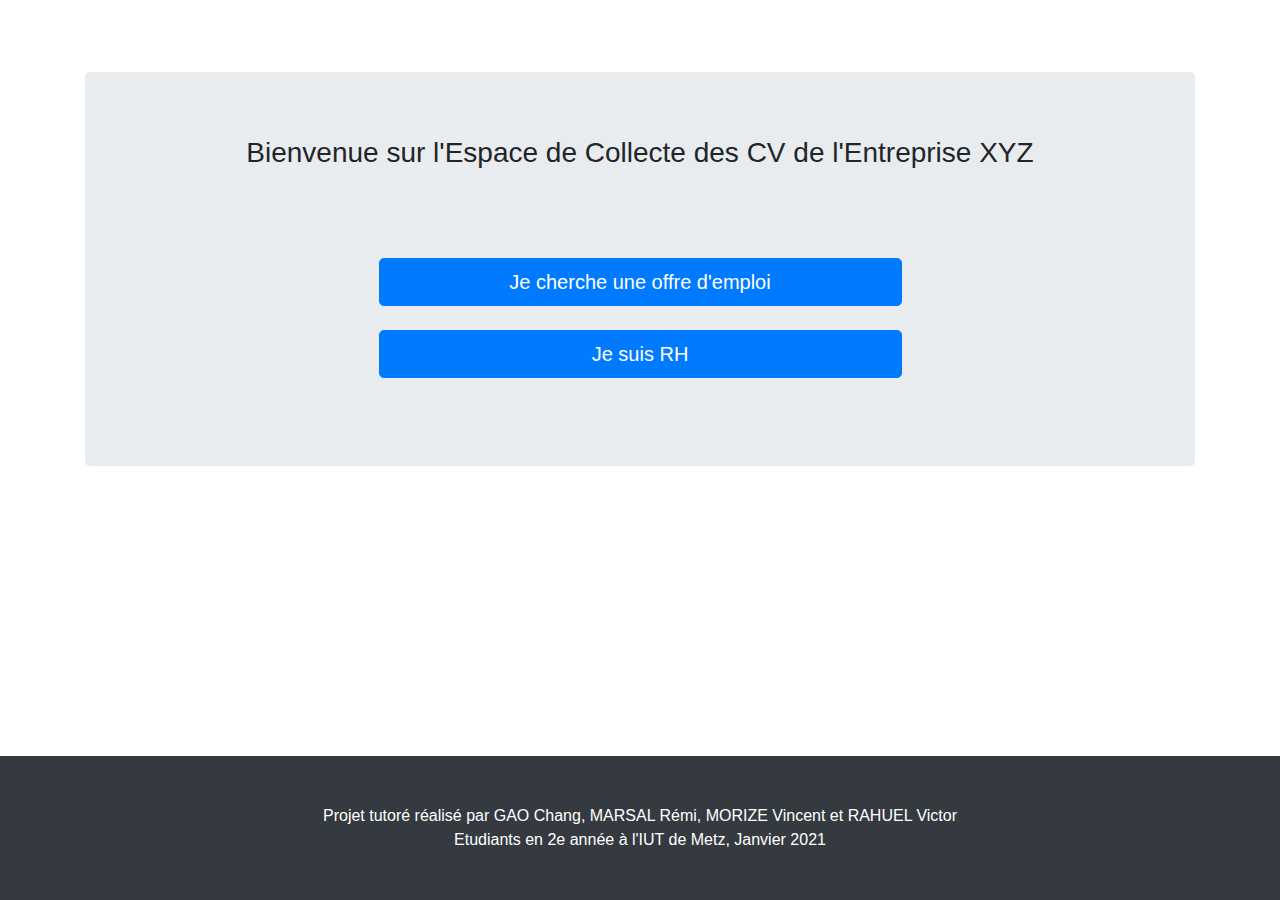
<file: index.html>
<!DOCTYPE html>

<head>
    <meta charset="utf-8">
    <title>index.html</title>

    <link rel="stylesheet" href="https://maxcdn.bootstrapcdn.com/bootstrap/4.0.0/css/bootstrap.min.css"
        integrity="sha384-Gn5384xqQ1aoWXA+058RXPxPg6fy4IWvTNh0E263XmFcJlSAwiGgFAW/dAiS6JXm" crossorigin="anonymous">

</head>

<body>
    <br /><br /><br />
    <div class="container">
        <div class="jumbotron">
            <main class="form-signin text-center">
                <form>
                    <h1 class=" h3 mb-3 fw-normal">Bienvenue sur l'Espace de Collecte des CV de l'Entreprise XYZ</h1>
                    <br /><br /><br />
                    <input class=" w-50 btn btn-lg btn-primary bouton1" type='button'
                        value=" Je cherche une offre d'emploi"
                        onclick="window.location.replace('offreEmploi.html')"></input><br /><br />
                    <input class="w-50 btn btn-lg btn-primary bouton1" type='button' value=' Je suis RH'
                        onclick="window.location.replace('login.html')"></input><br /><br />
                </form>
            </main>
        </div>
    </div>
</body>

<footer class="footer fixed-bottom mt-auto py-5 bg-dark text-center">
    <div class="container">
        <span class="m-0 text-white">Projet tutoré réalisé par GAO Chang, MARSAL Rémi, MORIZE Vincent et RAHUEL
            Victor</span><br />
        <span class="m-0 text-white">Etudiants en 2e année à l'IUT de Metz, Janvier 2021</span>
    </div>
</footer>

</html>
</file>
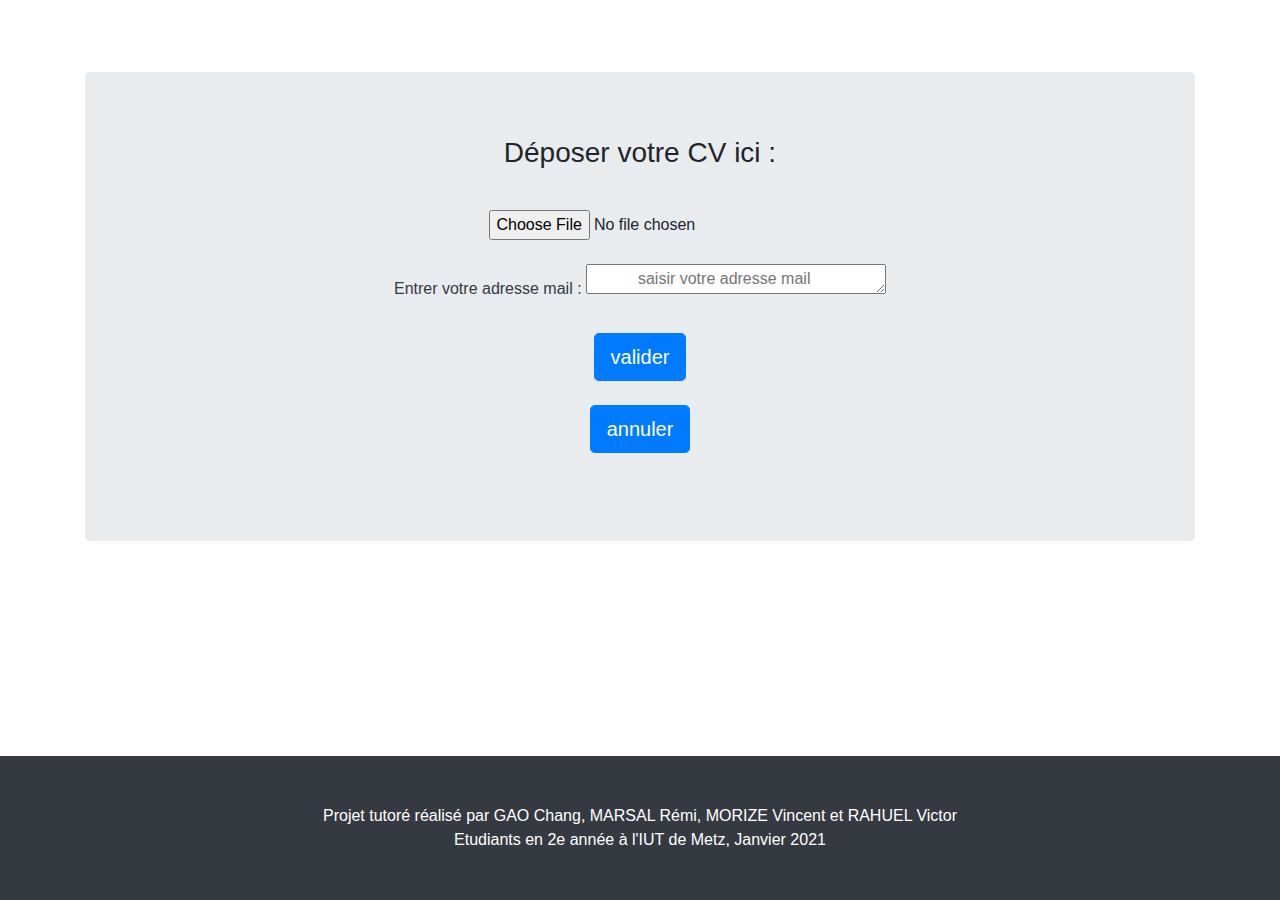
<file: deposerCV.html>
<!DOCTYPE html>

<head>
    <meta charset="utf-8">
    <title>Dépot du CV</title>
    <link rel="stylesheet" href="https://maxcdn.bootstrapcdn.com/bootstrap/4.0.0/css/bootstrap.min.css"
        integrity="sha384-Gn5384xqQ1aoWXA+058RXPxPg6fy4IWvTNh0E263XmFcJlSAwiGgFAW/dAiS6JXm" crossorigin="anonymous">

</head>

<body>
    <br /><br /><br />
    <div class="container">
        <div class="jumbotron">
            <main class="form-signin text-center">
                <form>
                    <h1 class=" h3 mb-3 fw-normal">Déposer votre CV ici : </h1><br />
                    <form id="upload-form" action="upload.php" methode="post" enctype="multipart/form-date">
                        <input type="file" id="upload" name="upload" /><br /><br />


                    </form>



                    <label class="text-dark">Entrer votre adresse mail : </label>
                    <textarea style="width:300px;height:30px;" name='text' value="" required="required"
                        placeholder="           saisir votre adresse mail"></textarea><br /><br />
                    <input class=" btn btn-lg btn-primary bouton1" type='submit' value="valider "
                        onclick="window.location.replace('index.html')"></input><br /><br />
                        <input class="  btn btn-lg btn-primary bouton1" type='button' value="annuler"
                        onclick="window.location.replace('offreEmploi.html')"></input><br /><br />
                
                </form>
            </main>
        </div>
    </div>
</body>


<footer class="footer fixed-bottom mt-auto py-5 bg-dark text-center">
    <div class="container">
        <span class="m-0 text-white">Projet tutoré réalisé par GAO Chang, MARSAL Rémi, MORIZE Vincent et RAHUEL
            Victor</span><br />
        <span class="m-0 text-white">Etudiants en 2e année à l'IUT de Metz, Janvier 2021</span>
    </div>
</footer>


</html>
</file>
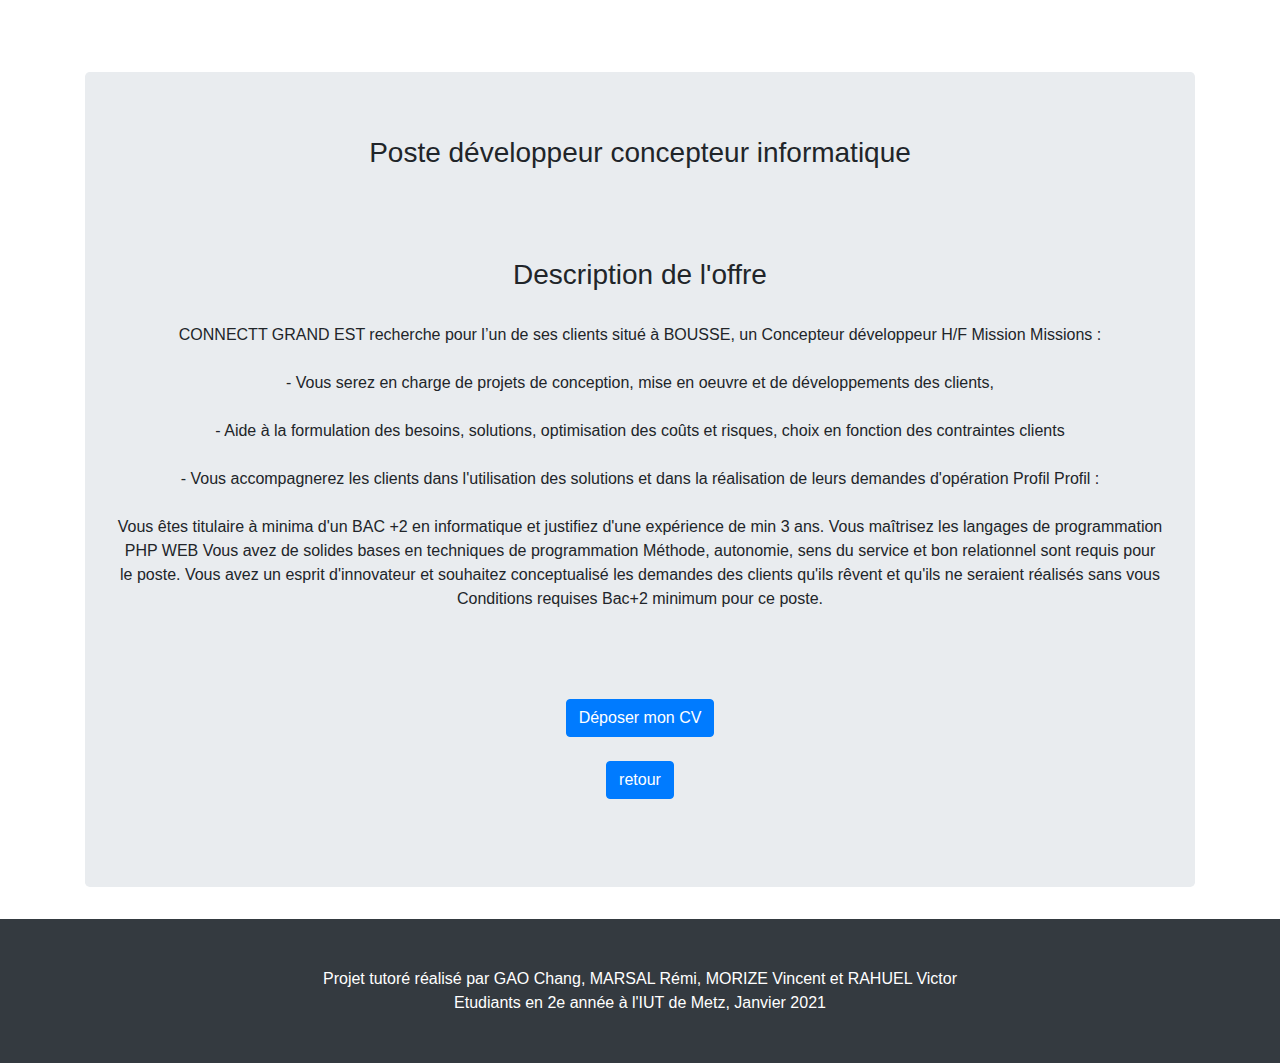
<file: descriptionPoste.html>
<!DOCTYPE html>

<head>
    <meta charset="utf-8">
    <title>Offre d'emploi</title>
    <link rel="stylesheet" href="https://maxcdn.bootstrapcdn.com/bootstrap/4.0.0/css/bootstrap.min.css"
        integrity="sha384-Gn5384xqQ1aoWXA+058RXPxPg6fy4IWvTNh0E263XmFcJlSAwiGgFAW/dAiS6JXm" crossorigin="anonymous">

</head>

<body>
    <br /><br /><br />
    <div class="container">
        <div class="jumbotron">
            <main class="form-signin text-center">
                <form>
                    <h1 class=" h3 mb-3 fw-normal">Poste développeur concepteur informatique</h1>
                    <br /><br /><br />

    <h3>Description de l'offre</h3>   <br />
    <p> 
    CONNECTT GRAND EST recherche pour l’un de ses clients situé à BOUSSE, un Concepteur développeur H/F Mission Missions :   <br /><br />
    - Vous serez en charge de projets de conception, mise en oeuvre et de développements des clients,   <br /><br />
    - Aide à la formulation des besoins, solutions, optimisation des coûts et risques, choix en fonction des contraintes clients   <br /><br />
    - Vous accompagnerez les clients dans l'utilisation des solutions et dans la réalisation de leurs demandes d'opération Profil Profil :  <br /><br />
     Vous êtes titulaire à minima d'un BAC +2 en informatique et justifiez d'une expérience de min 3 ans. Vous maîtrisez les langages de programmation PHP WEB Vous avez de solides bases en techniques de programmation Méthode, autonomie, sens du service et bon relationnel sont requis pour le poste. Vous avez un esprit d'innovateur et souhaitez conceptualisé les demandes des clients qu'ils rêvent et qu'ils ne seraient réalisés sans vous Conditions requises Bac+2 minimum pour ce poste.
     <br /></p>
<br /><br /><br />
                    <input class=" btn btn-primary bouton1" type='button' value=" Déposer mon CV"
                        onclick="window.location.replace('deposerCV.html')"></input><br /><br />
                        <input class=" btn btn-primary bouton1" type='button' value="retour "
                        onclick="window.location.replace('offreEmploi.html')"></input><br /><br />
                </form>
            </main>
        </div>
    </div>
</body>
<footer class="footer mt-auto py-5 bg-dark text-center">
    <div class="container">
        <span class="m-0 text-white">Projet tutoré réalisé par GAO Chang, MARSAL Rémi, MORIZE Vincent et RAHUEL
            Victor</span><br />
        <span class="m-0 text-white">Etudiants en 2e année à l'IUT de Metz, Janvier 2021</span>
    </div>
</footer>


</html>
</file>
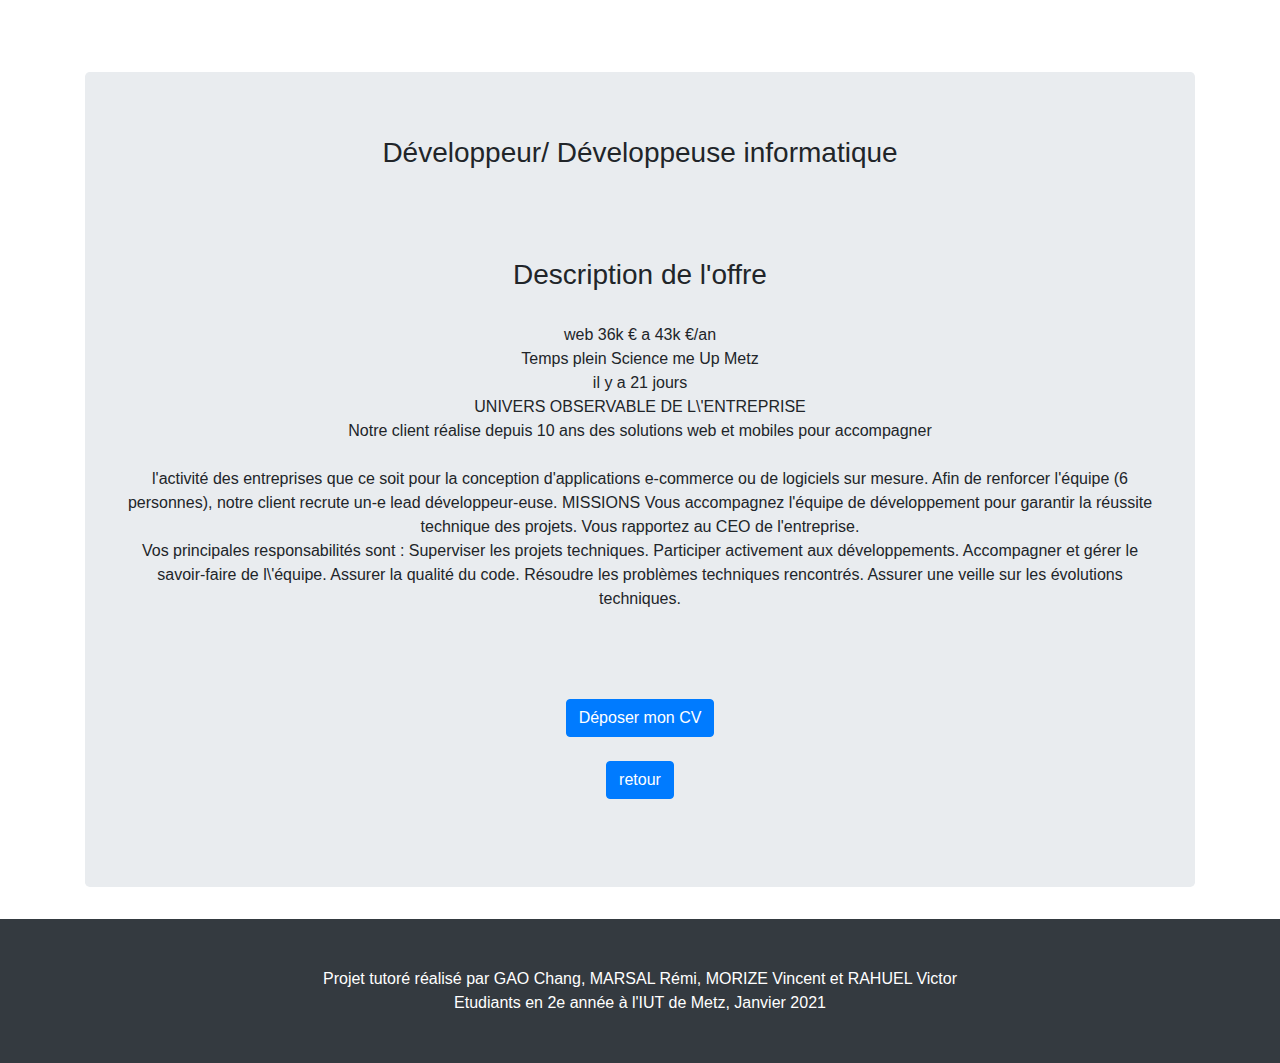
<file: descriptionPoste2.html>
<!DOCTYPE html>

<head>
    <meta charset="utf-8">
    <title>Offre d'emploi</title>
    <link rel="stylesheet" href="https://maxcdn.bootstrapcdn.com/bootstrap/4.0.0/css/bootstrap.min.css"
        integrity="sha384-Gn5384xqQ1aoWXA+058RXPxPg6fy4IWvTNh0E263XmFcJlSAwiGgFAW/dAiS6JXm" crossorigin="anonymous">

</head>

<body>
    <br /><br /><br />
    <div class="container">
        <div class="jumbotron">
            <main class="form-signin text-center">
                <form>
                    <h1 class=" h3 mb-3 fw-normal">Développeur/ Développeuse informatique</h1>
                    <br /><br /><br />

    <h3>Description de l'offre</h3>   <br />
    <p> 
        web 36k € a 43k €/an <br />
        Temps plein  Science me Up  Metz <br />
        il y a 21 jours  <br />
        UNIVERS OBSERVABLE DE L\'ENTREPRISE <br />
        Notre client réalise depuis 10 ans des solutions web et mobiles pour accompagner <br />
        <br /> l'activité des entreprises que ce soit pour la conception d'applications e-commerce ou de logiciels sur mesure. Afin de renforcer l'équipe (6 personnes), notre client recrute un-e lead développeur-euse. MISSIONS Vous accompagnez l'équipe de développement pour garantir la réussite technique des projets. 
        Vous rapportez au CEO de l'entreprise.<br />
         Vos principales responsabilités sont : Superviser les projets techniques.  Participer activement aux développements.  Accompagner et gérer le savoir-faire de l\'équipe.  Assurer la qualité du code.  Résoudre les problèmes techniques rencontrés.  Assurer une veille sur les évolutions techniques.

     <br /></p>
<br /><br /><br />
                    <input class=" btn btn-primary bouton1" type='button' value=" Déposer mon CV"
                        onclick="window.location.replace('deposerCV.html')"></input><br /><br />
                        <input class=" btn btn-primary bouton1" type='button' value="retour "
                        onclick="window.location.replace('offreEmploi.html')"></input><br /><br />
                </form>
            </main>
        </div>
    </div>
</body>
<footer class="footer mt-auto py-5 bg-dark text-center">
    <div class="container">
        <span class="m-0 text-white">Projet tutoré réalisé par GAO Chang, MARSAL Rémi, MORIZE Vincent et RAHUEL
            Victor</span><br />
        <span class="m-0 text-white">Etudiants en 2e année à l'IUT de Metz, Janvier 2021</span>
    </div>
</footer>


</html>
</file>
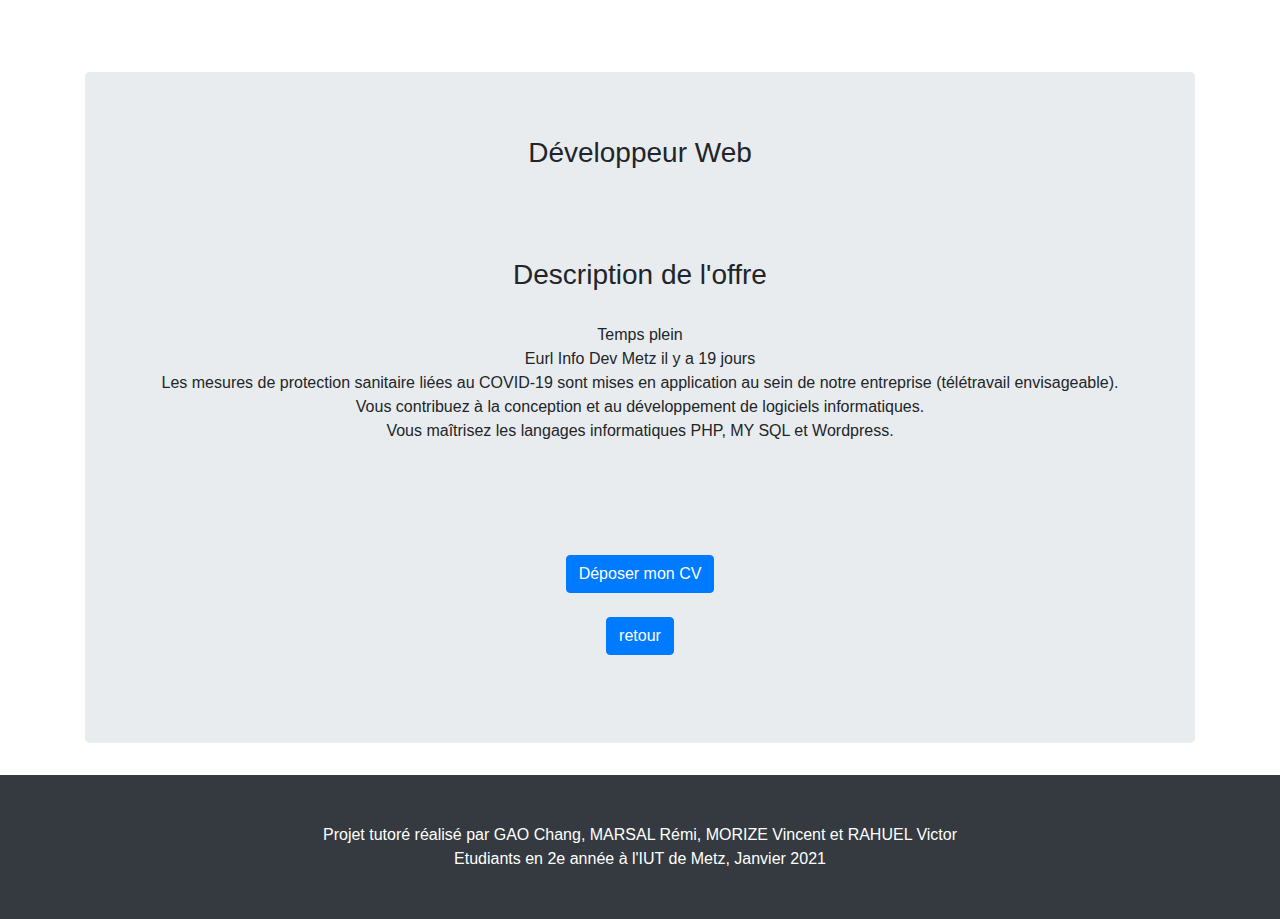
<file: descriptionPoste3.html>
<!DOCTYPE html>

<head>
    <meta charset="utf-8">
    <title>Offre d'emploi</title>
    <link rel="stylesheet" href="https://maxcdn.bootstrapcdn.com/bootstrap/4.0.0/css/bootstrap.min.css"
        integrity="sha384-Gn5384xqQ1aoWXA+058RXPxPg6fy4IWvTNh0E263XmFcJlSAwiGgFAW/dAiS6JXm" crossorigin="anonymous">

</head>

<body>
    <br /><br /><br />
    <div class="container">
        <div class="jumbotron">
            <main class="form-signin text-center">
                <form>
                    <h1 class=" h3 mb-3 fw-normal">Développeur Web </h1>
                    <br /><br /><br />

    <h3>Description de l'offre</h3>   <br />
    <p> 
        Temps plein  <br />
        Eurl Info Dev  Metz il y a 19 jours  <br />
        Les mesures de protection sanitaire liées au COVID-19 sont mises en application au sein de notre entreprise (télétravail envisageable).  <br />
        Vous contribuez à la conception et au développement de logiciels informatiques.  <br />
        Vous maîtrisez les langages informatiques PHP, MY SQL et Wordpress.  <br />

     <br /></p>
<br /><br /><br />
                    <input class=" btn btn-primary bouton1" type='button' value=" Déposer mon CV"
                        onclick="window.location.replace('deposerCV.html')"></input><br /><br />
                        <input class=" btn btn-primary bouton1" type='button' value="retour "
                        onclick="window.location.replace('offreEmploi.html')"></input><br /><br />
                </form>
            </main>
        </div>
    </div>
</body>
<footer class="footer mt-auto py-5 bg-dark text-center">
    <div class="container">
        <span class="m-0 text-white">Projet tutoré réalisé par GAO Chang, MARSAL Rémi, MORIZE Vincent et RAHUEL
            Victor</span><br />
        <span class="m-0 text-white">Etudiants en 2e année à l'IUT de Metz, Janvier 2021</span>
    </div>
</footer>


</html>
</file>
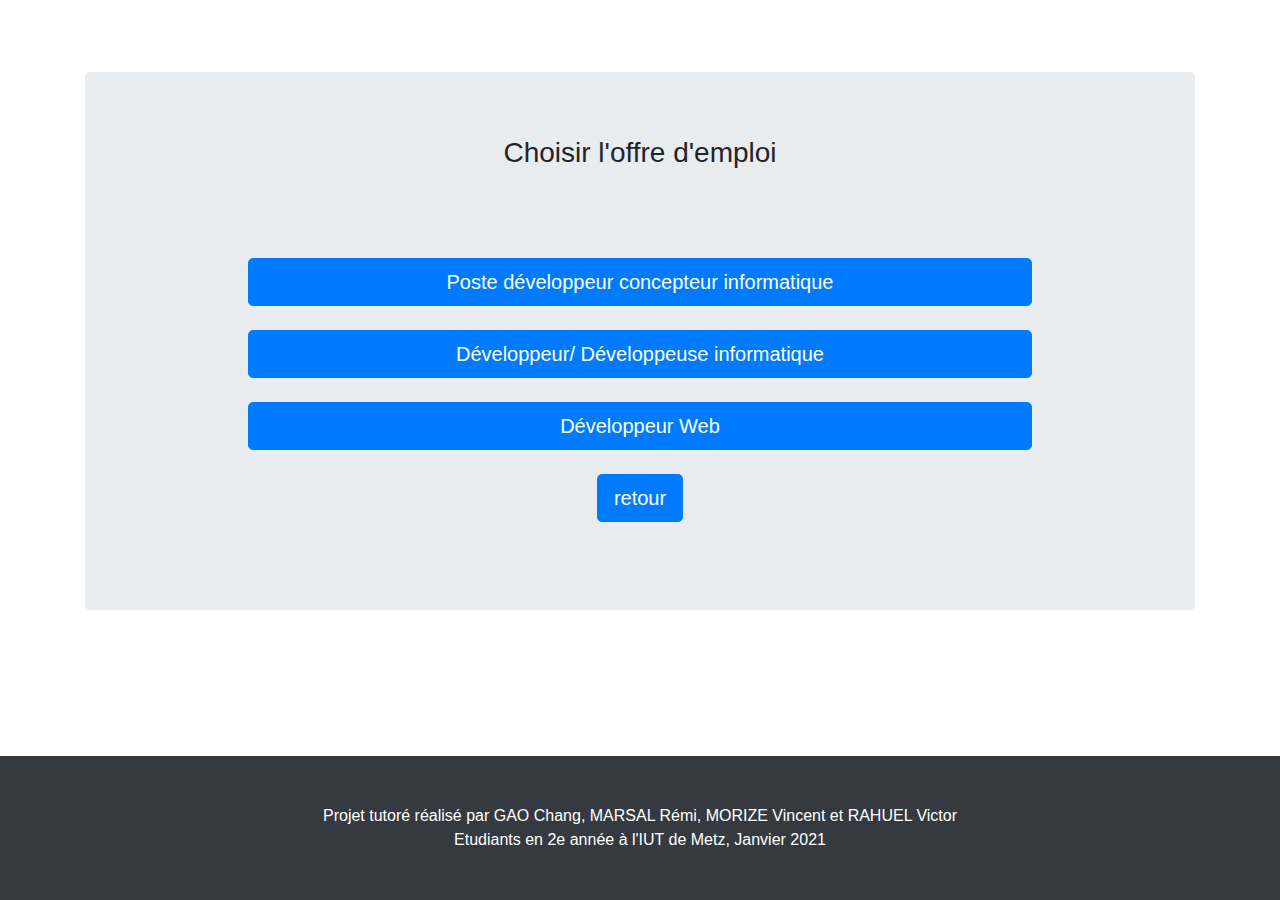
<file: offreEmploi.html>
<!DOCTYPE html>

<head>
    <meta charset="utf-8">
    <title>Offre d'emploi</title>
    <link rel="stylesheet" href="https://maxcdn.bootstrapcdn.com/bootstrap/4.0.0/css/bootstrap.min.css"
        integrity="sha384-Gn5384xqQ1aoWXA+058RXPxPg6fy4IWvTNh0E263XmFcJlSAwiGgFAW/dAiS6JXm" crossorigin="anonymous">

</head>

<body>
    <br /><br /><br />
    <div class="container">
        <div class="jumbotron">
            <main class="form-signin text-center">
                <form>
                    <h1 class=" h3 mb-3 fw-normal">Choisir l'offre d'emploi</h1>
                    <br /><br /><br />

                    <input class=" w-75 btn btn-lg btn-primary bouton1" type='button'
                        value=" Poste développeur concepteur informatique"
                        onclick="window.location.replace('descriptionPoste.html')"></input><br /><br />
                        <input class="w-75 btn btn-lg btn-primary bouton1" type='button'
                        value="Développeur/ Développeuse informatique"
                        onclick="window.location.replace('descriptionPoste2.html')"></input><br /><br />
                        <input class="w-75 btn btn-lg btn-primary bouton1" type='button'
                        value=" Développeur Web"
                        onclick="window.location.replace('descriptionPoste3.html')"></input><br /><br />
                        <input class="  btn btn-lg btn-primary bouton1" type='button' value="retour "
                        onclick="window.location.replace('index.html')"></input><br /><br />
                </form>
            </main>
        </div>
    </div>
</body>
<footer class="footer fixed-bottom mt-auto py-5 bg-dark text-center">
    <div class="container">
        <span class="m-0 text-white">Projet tutoré réalisé par GAO Chang, MARSAL Rémi, MORIZE Vincent et RAHUEL
            Victor</span><br />
        <span class="m-0 text-white">Etudiants en 2e année à l'IUT de Metz, Janvier 2021</span>
    </div>
</footer>


</html>
</file>
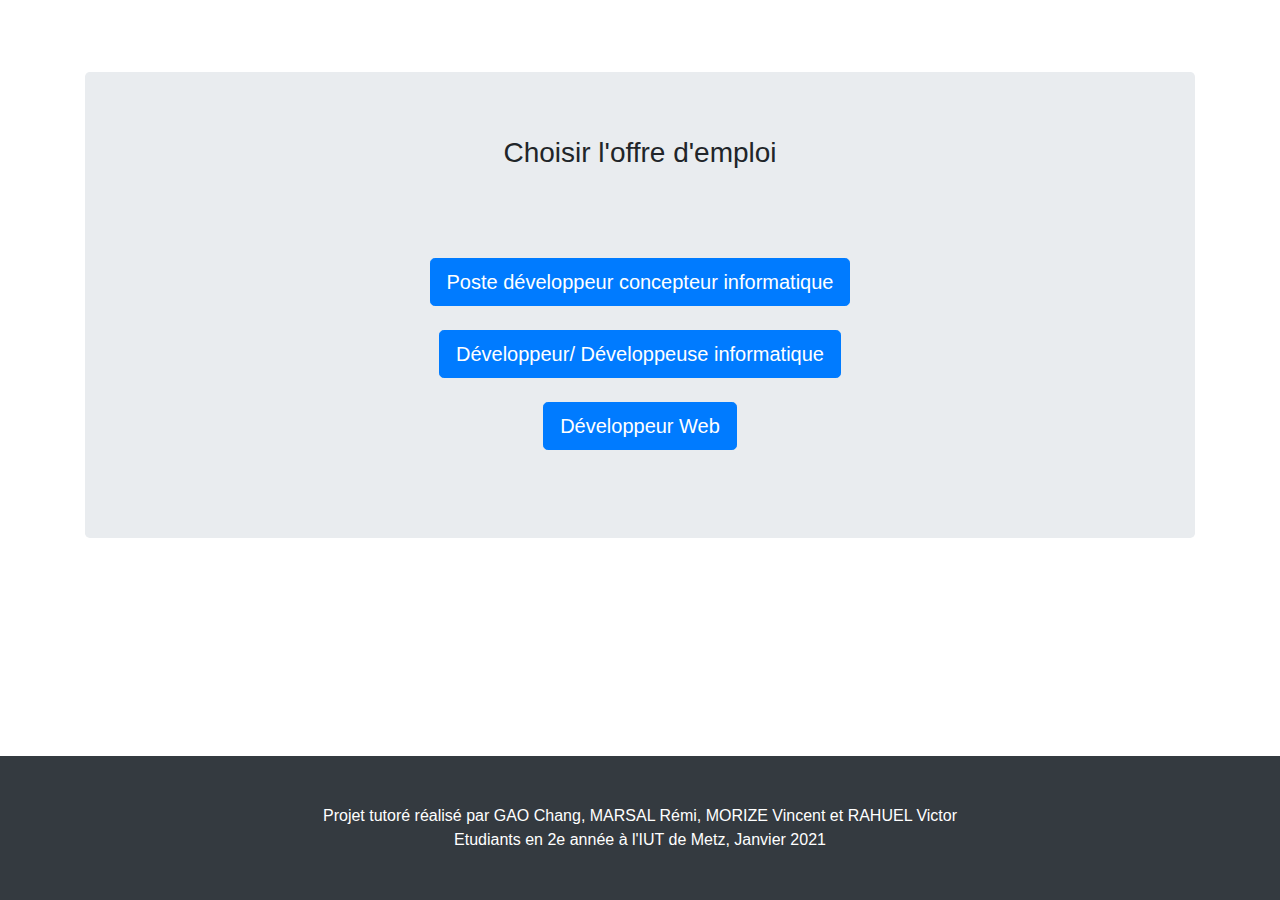
<file: offreEmploiRH.html>
<!DOCTYPE html>

<head>
    <meta charset="utf-8">
    <title>Offre d'emploi</title>
    <link rel="stylesheet" href="https://maxcdn.bootstrapcdn.com/bootstrap/4.0.0/css/bootstrap.min.css"
        integrity="sha384-Gn5384xqQ1aoWXA+058RXPxPg6fy4IWvTNh0E263XmFcJlSAwiGgFAW/dAiS6JXm" crossorigin="anonymous">

</head>

<body>
    <br /><br /><br />
    <div class="container">
        <div class="jumbotron">
            <main class="form-signin text-center">
                <form>
                    <h1 class=" h3 mb-3 fw-normal">Choisir l'offre d'emploi</h1>
                    <br /><br /><br />

    <input class="  btn btn-lg btn-primary bouton1"  type='button' value="Poste développeur concepteur informatique"
        onclick="window.location.replace('evaluationCV.php')"></input><br /><br />
        <input class="  btn btn-lg btn-primary bouton1"  type='button' value="Développeur/ Développeuse informatique"
        onclick="window.location.replace('evaluationCV2.php')"></input><br /><br />
        <input class="  btn btn-lg btn-primary bouton1"  type='button' value="Développeur Web"
        onclick="window.location.replace('evaluationCV3.php')"></input><br /><br />
    </form>
</main>
</div>
</div>
    </body>
    <footer class="footer fixed-bottom mt-auto py-5 bg-dark text-center">
        <div class="container">
            <span class="m-0 text-white">Projet tutoré réalisé par GAO Chang, MARSAL Rémi, MORIZE Vincent et RAHUEL
                Victor</span><br />
            <span class="m-0 text-white">Etudiants en 2e année à l'IUT de Metz, Janvier 2021</span>
        </div>
    </footer>

</html>
</file>
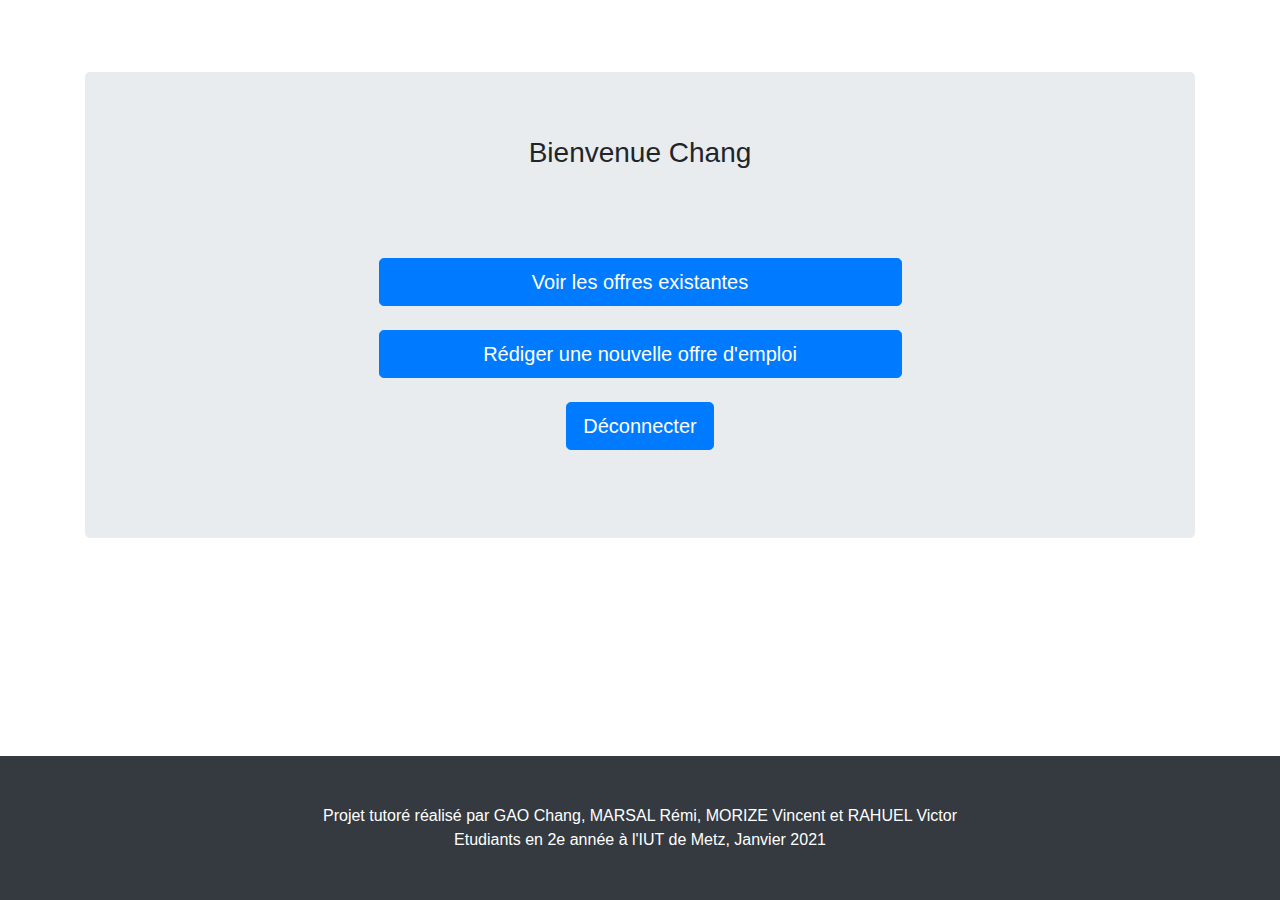
<file: pageRH.html>
<!DOCTYPE html>

<head>
    <meta http-equiv="Content-Type" content="text/html" charset="utf-8">
    <title>Connexion</title>
    <link rel="stylesheet" href="https://maxcdn.bootstrapcdn.com/bootstrap/4.0.0/css/bootstrap.min.css"
    integrity="sha384-Gn5384xqQ1aoWXA+058RXPxPg6fy4IWvTNh0E263XmFcJlSAwiGgFAW/dAiS6JXm" crossorigin="anonymous">

</head>

<body>
    <br /><br /><br />
    <div class="container">
        <div class="jumbotron">
            <main class="form-signin text-center">
                <form>
                    <h1 class=" h3 mb-3 fw-normal">Bienvenue Chang</h1>
                    <br /><br /><br />
    <input class=" w-50 btn btn-lg btn-primary bouton1" type='button' value="Voir les offres existantes"
        onclick="window.location.replace('offreEmploiRH.html')"></input><br /><br />
    <input class=" w-50 btn btn-lg btn-primary bouton1" type='button' value="Rédiger une nouvelle offre d'emploi"
        onclick="window.location.replace('redigerEmploi.html')"></input><br /><br />
        <input class="  btn btn-lg btn-primary bouton1" type='button' value="Déconnecter"
        onclick="window.location.replace('index.html')"></input><br /><br />

    </form>
</main>
</div>
</div>
</body>




<footer class="footer fixed-bottom mt-auto py-5 bg-dark text-center">
    <div class="container">
        <span class="m-0 text-white">Projet tutoré réalisé par GAO Chang, MARSAL Rémi, MORIZE Vincent et RAHUEL
            Victor</span><br />
        <span class="m-0 text-white">Etudiants en 2e année à l'IUT de Metz, Janvier 2021</span>
    </div>
</footer>
</html>
</file>
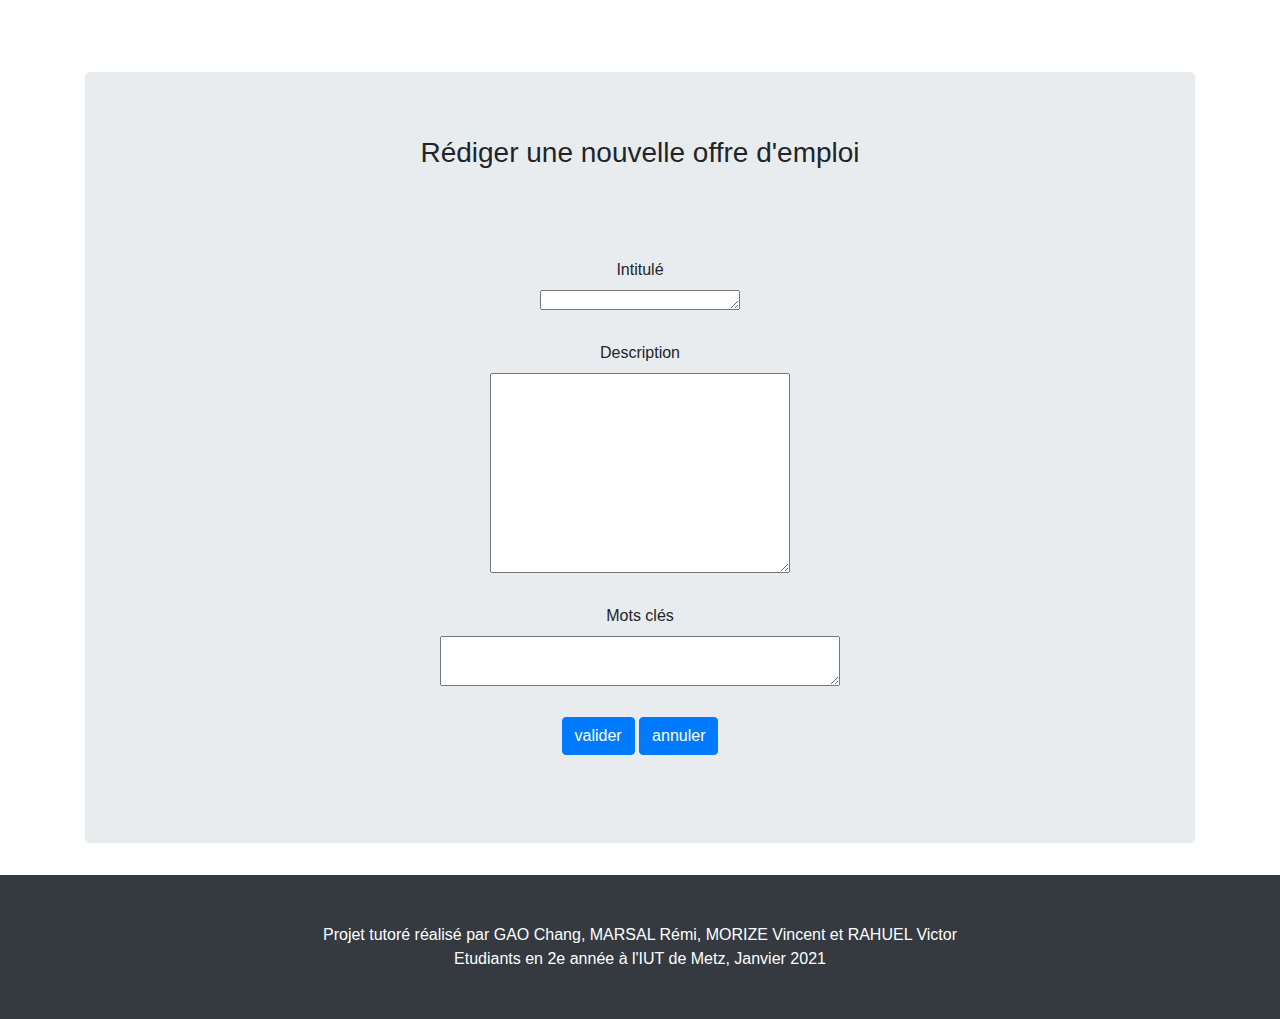
<file: redigerEmploi.html>
<!DOCTYPE html>

<head>
    <meta http-equiv="Content-Type" content="text/html" charset="utf-8">
    <title>Rédiger</title>
    <link rel="stylesheet" href="https://maxcdn.bootstrapcdn.com/bootstrap/4.0.0/css/bootstrap.min.css"
        integrity="sha384-Gn5384xqQ1aoWXA+058RXPxPg6fy4IWvTNh0E263XmFcJlSAwiGgFAW/dAiS6JXm" crossorigin="anonymous">

</head>

<body>
    <br /><br /><br />
    <div class="container">
        <div class="jumbotron">
            <main class="form-signin text-center">
                <form method="POST" action="redigerEmploi.php" enctype="multipart/form-data" >
                    <h1 class=" h3 mb-3 fw-normal">Rédiger une nouvelle offre d'emploi </h1>
                    <br /><br /><br />

                    <label>Intitulé  </label><br />
            
                    <textarea style="width:200px;height:20px;" name='intitule' value="" required="required"
                        placeholder="           "></textarea><br /><br />
                    <label>Description  </label><br />
                    <textarea style="width:300px;height:200px;" name='description' value="" required="required"
                        placeholder="           "></textarea><br /><br />
                    <label>Mots clés </label><br />
                    <textarea style="width:400px;height:50px;" name='motCle' value="" required="required"
                        placeholder="           "></textarea><br /><br />
                    <input class=" btn  btn-primary bouton1" type='submit' value="valider "></input>
                    <input class=" btn  btn-primary bouton1" type='submit' value="annuler "
                        onclick="window.location.replace('pageRH.html')"></input><br /><br />

                </form>
            </main>
        </div>
    </div>
</body>
<footer class="footer  mt-auto py-5 bg-dark text-center">
    <div class="container">
        <span class="m-0 text-white">Projet tutoré réalisé par GAO Chang, MARSAL Rémi, MORIZE Vincent et RAHUEL
            Victor</span><br />
        <span class="m-0 text-white">Etudiants en 2e année à l'IUT de Metz, Janvier 2021</span>
    </div>
</footer>

</html>
</file>
